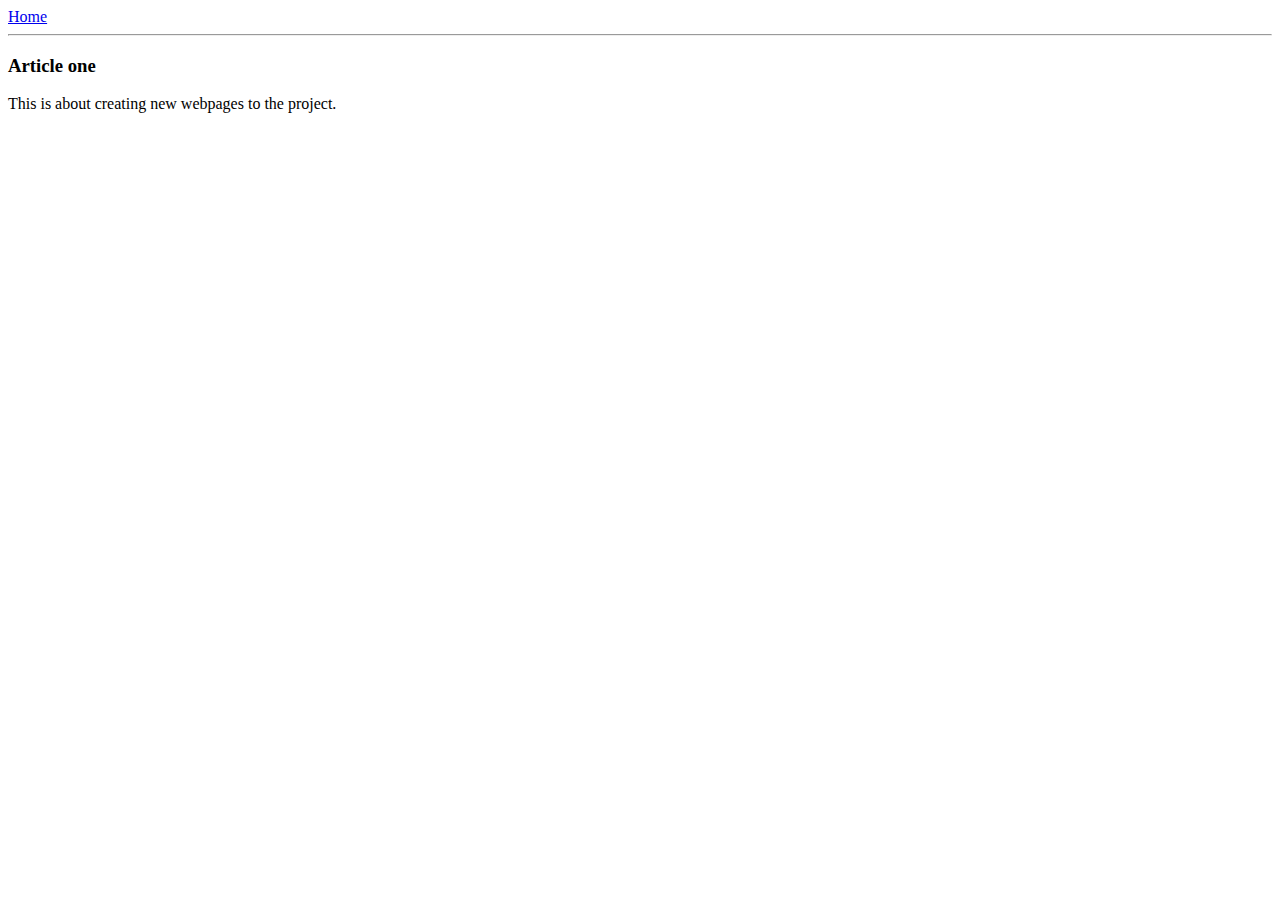
<file: article-one.html>
<html>
<head>
<title> Article one | Sandeep PB</title>
</head>
<body>
    <div>
       <a href="/">Home</a>
    </div>
  <hr/>
    <h3>
    Article one
    </h3>
    <div>
        <p>
          This is about creating new webpages to the project.
        </p>
    </div>
    
    
</body>



</html>
</file>
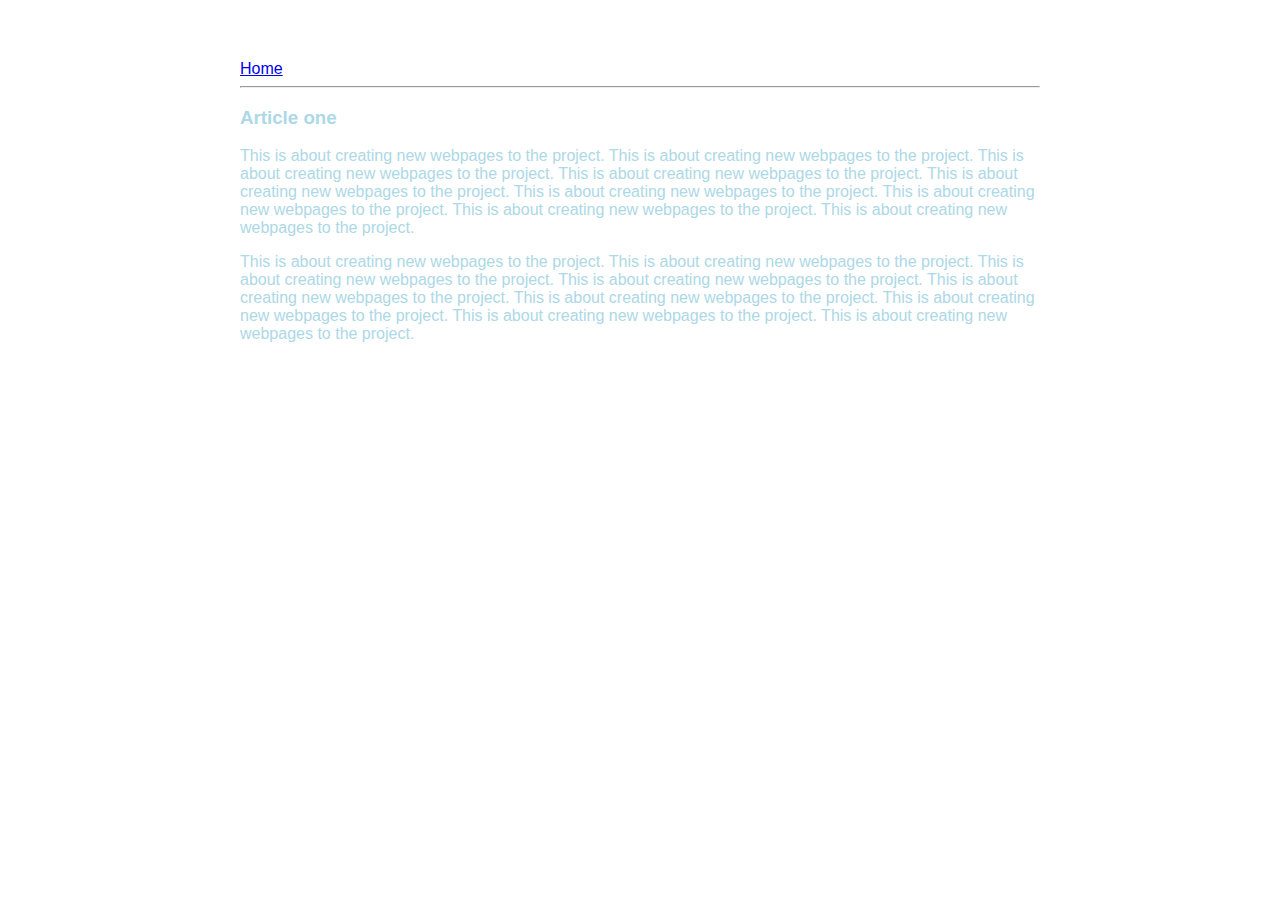
<file: ui/article-one.html>
<html>
<head>
<title> Article one | Sandeep PB</title>
<link href="/ui/style.css" rel="stylesheet" />
</head>
<body>
    <div class=container>
	<div>
       		<a href="/">Home</a>
   	</div>
  	<hr/>
   	 <h3>
    	Article one
    	</h3>
    <div>
        <p>
          This is about creating new webpages to the project.
	  This is about creating new webpages to the project.
	  This is about creating new webpages to the project.
	  This is about creating new webpages to the project.
	  This is about creating new webpages to the project.
	  This is about creating new webpages to the project.
	  This is about creating new webpages to the project.
	  This is about creating new webpages to the project.
	  This is about creating new webpages to the project.
        </p>
	<p>
	  This is about creating new webpages to the project.
	  This is about creating new webpages to the project.
	  This is about creating new webpages to the project.
	  This is about creating new webpages to the project.
	  This is about creating new webpages to the project.
	  This is about creating new webpages to the project.
	  This is about creating new webpages to the project.
	  This is about creating new webpages to the project.
	  This is about creating new webpages to the project.
	</p>
    </div>
    
    </div>
</body>



</html>
</file>
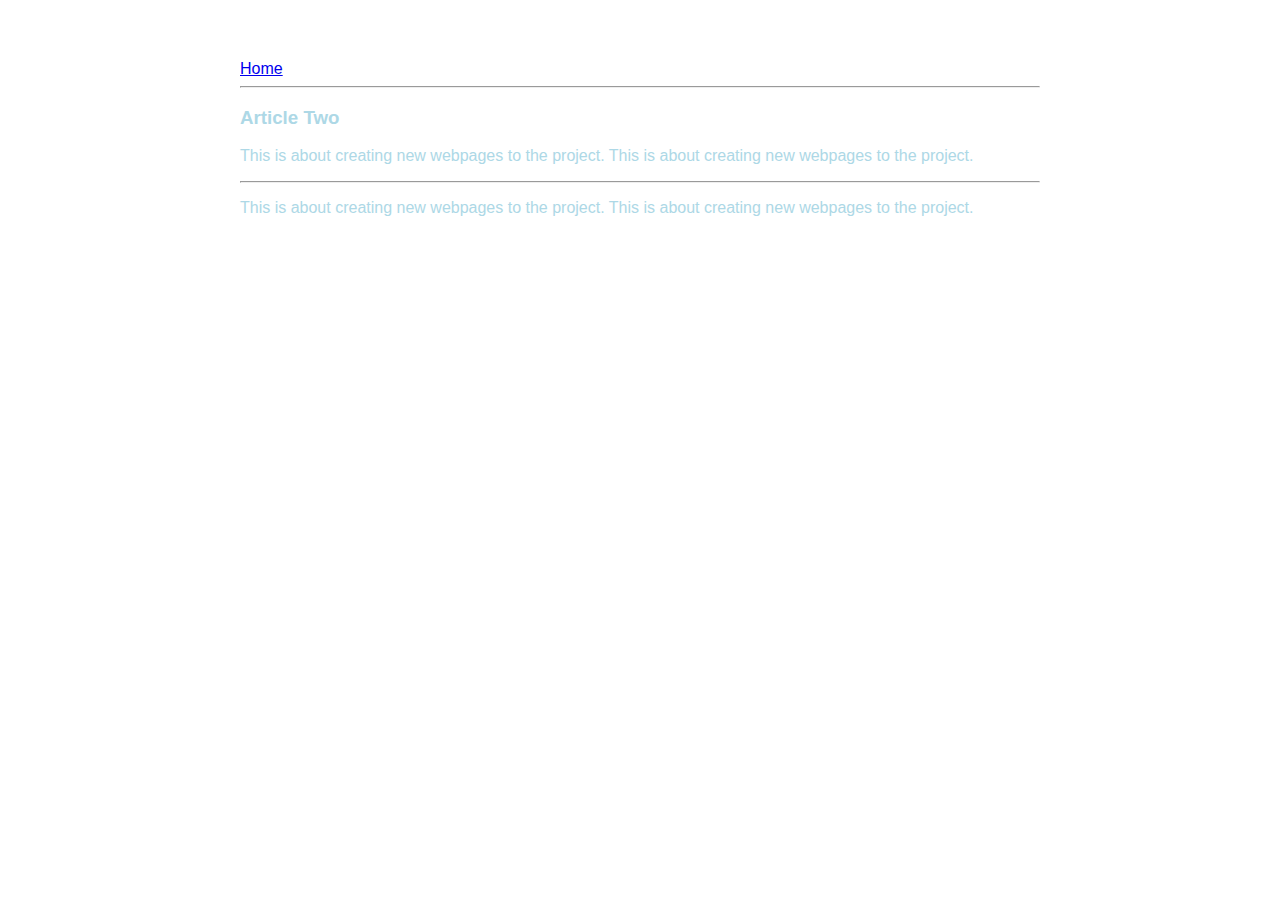
<file: ui/article-two.html>
<html>
<head>
<title> Article TWO | Sandeep PB</title>
<link href="/ui/style.css" rel="stylesheet" />
</head>
<body>
    <div class=container>
	<div>
       		<a href="/">Home</a>
   	</div>
  	<hr/>
   	 <h3>
    	Article Two
    	</h3>
    <div>
        <p>
          This is about creating new webpages to the project.
          	  This is about creating new webpages to the project.
	  
        </p>
        	<hr/>
        <p>
        This is about creating new webpages to the project.
        This is about creating new webpages to the project.
        
        </p>
    </div>
    
    </div>
</body>



</html>
</file>
<file: ui/style.css>
body {
    font-family: sans-serif;
    background-color: white;
    margin-top: 60px;
}

.center {
    text-align: left;
}

.text-big {
    font-size: 300%;
}

.bold {
    font-weight: bold;
}

.img-medium {
    height: 200px;
}
	.container{
	max-width: 800px;
	margin: 0 auto;
	color: lightblue;
	font-family: sans-serif;
	padding-left: 20px;
	padding-right: 20px;
	}
</file>
